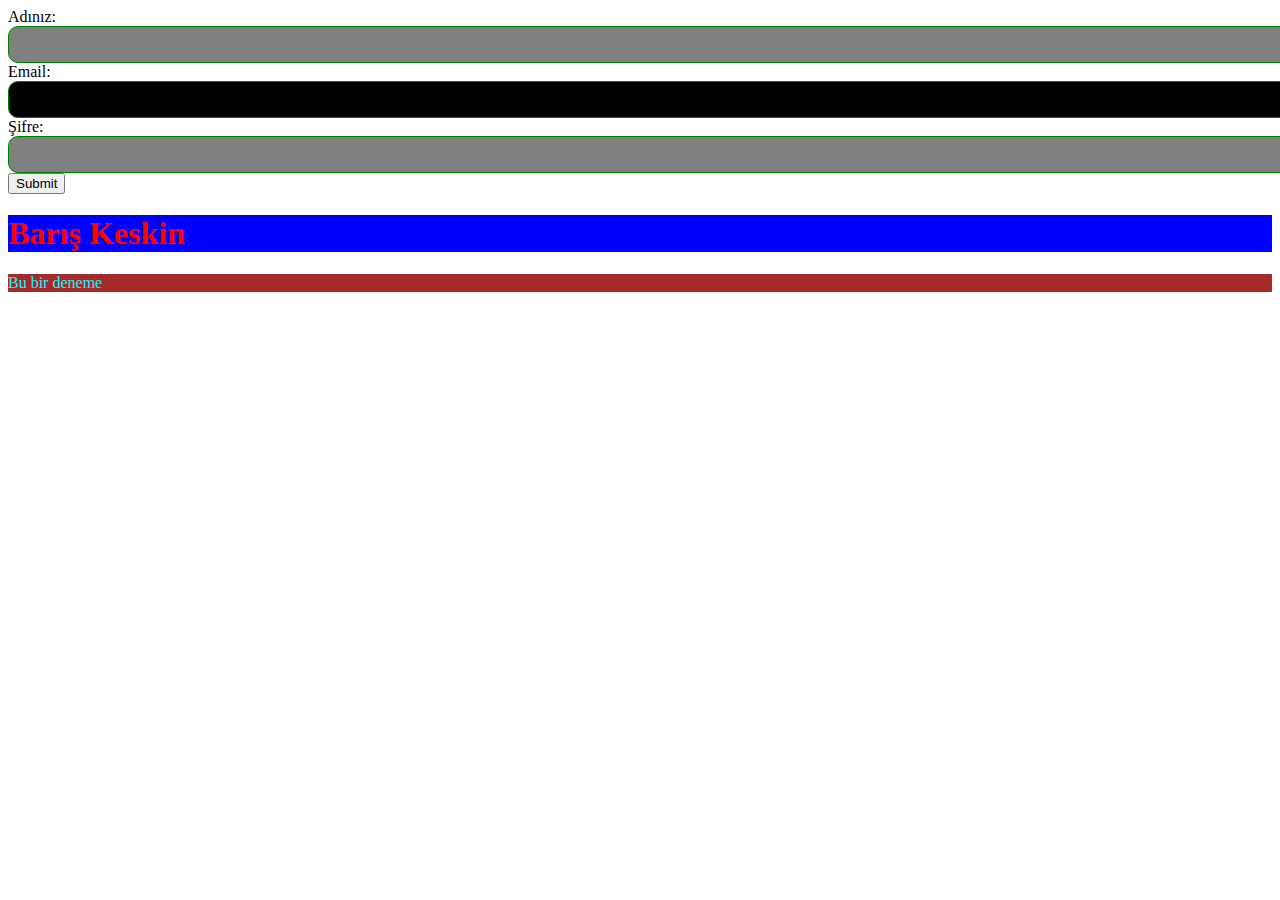
<file: index.html>
<!DOCTYPE html>
<html>
  <head>
    <meta charset="UTF-8" />
    <link rel="icon" type="image/svg+xml" href="/favicon.svg" />
    <meta name="viewport" content="width=device-width, initial-scale=1.0" />
    <style>
      input[type=text], input[type=password],input [type=email]{
        width: 100%;
        padding: 10px; /* kutunun içindeki aralığı genişletti. daha güzel duruyor. */
        border: 1px solid green;
        border-radius: 10px;
        color: blue;
        background-color: gray;
      }
      input[type=text]:focus, input[type=password]:focus, input [type=email]:focus{
        background-color: lightblue;
    

        
      }
      .myClass{
        /* class oluşturduğun zaman . ile başlatman gerekmekte*/
        /* "." koymadığın zaman onları input gibi selector olarak alıyor. onlar zaten var olan classlar. */
        color: red;
        background-color: blue; 
      }

      p.someClass{
        /* sadece p'de geçerli oluyor.*/
        /* mesela h1 de kullanmaya kalksan çalışmıyor */
        color: cyan;
        background-color: brown; 
      }

      
      #email{
        background-color: black;
      }
    </style>
  </head>

  <body>

    Adınız: <input type="text">
    Email: <input id ="email" type="text">
    <!-- Email'in type'ını email yaptığım zaman style'daki verdiğim özelliştirmeler çalışmıyor -->
    <!-- html'de o sayfada, o id'yi bir daha kullanmamamız <yap></yap>na yapılıyor? -->
    Şifre: <input type="password">
    <input type="submit">

    <h1 class="myClass"> Barış Keskin </h1>
    <!-- app.css'de h1 ile ilgili özelleştirme olduğu var ama .myClass'daki özelleştirmeye öncelik verdi -->
    <p class="someClass">Bu bir deneme</p>
    

    
    <div id="root"></div>
    <script type="module" src="/src/index.jsx"></script>

    <script src="https://replit.com/public/js/replit-badge-v2.js" theme="orange" position="bottom-right"></script>

  </body>
</html>
</file>
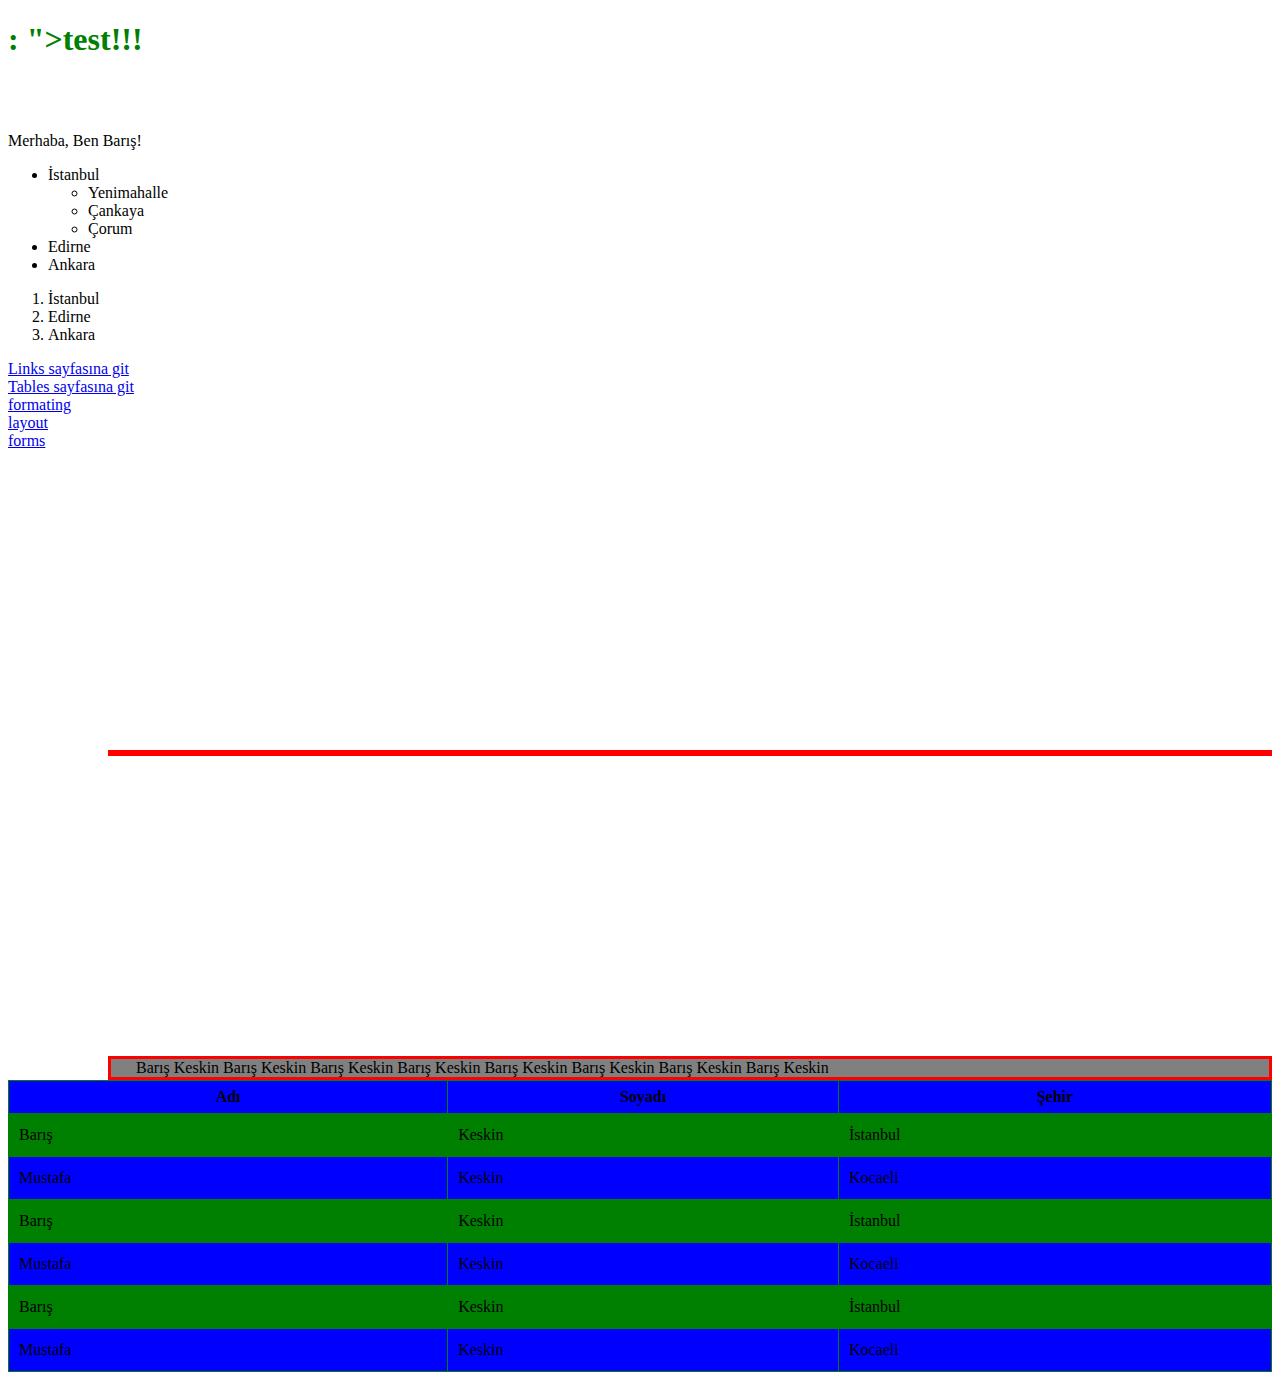
<file: index2.html>
<!DOCTYPE html>
<html lang="en">
  <head>
    <meta charset="UTF-8" />
    <link rel="icon" type="image/svg+xml" href="/favicon.svg" />
    <style>
      h1{
        color: green;
      }

      div{
        border:3px solid red;
        margin-top:300px;
        margin-left:100px;
        /* margin ekranın kenarlarından olan uzaklık*/
        /* yani elementin kendi dışındaki elementlere olan uzaklığı */
        /* div bodynin içinde. bodyye olan uzaklığını verir */
        /* divin içinde başka bir div olsa... */
        /* tam tersleri de oluyor */
        background-color:gray;

        padding-left: 25px;
        /* yazıyı kutunun içinden, soldan 25px attı */
        /* sadece padding: 25px; de diyebilirsin */
      }
      /* tablolara özel ama th'a özel değil */
      table{
        border-collapse:collapse;/* bir araya getir, açma. demekmiş. */
        width: 100%;
      }
      th, td{/* derste buraya table yazdık ama yazmasak da çalışıyor*/
        border: 1px solid green;
      }
      th{
        height: 30px;
      }
      td{
        height: 40px;
        vertical-align: center; /* 'y' ekseni */
        text-align: left; /* 'x' ekseni */
        padding-left: 10px;
      }
      tr:hover{ /* hover, üzerine geliği zaman yapılacak şey */
        background-color: red;
      }
      tr:nth-child(even){ /* 'even' çift demek*/ /* ilk satırı da sayıcan */
        background-color: green;
      }
      tr:nth-child(odd){
        background-color: blue;
      }

    </style>
    <meta name="viewport" content="width=device-width, initial-scale=1.0" />
    <h1 style="background-blend-mode: darken; color: green; font-size: 2em;">: ">test!!!</h1>
    <br><br>
    <title>React + TypeScript + Replit</title>
    <p> Merhaba, Ben Barış!</p>
    <ul>
      <li>
        İstanbul
        <ul>
          <li>Yenimahalle</li>
          <li>Çankaya</li>
          <li>Çorum</li>
        </ul>
      </li>
      <li>Edirne</li>
      <li>Ankara</li>
    </ul>
    <ol>
      <li>İstanbul</li>
      <li>Edirne</li>
      <li>Ankara</li>
    </ol>
  </head>
  <body>
    <a href="links.html">Links sayfasına git</a><br>
    <a href="tables.html">Tables sayfasına git</a><br>
    <a href="formatting.html">formating</a><br>
    <a href="layout.html">layout</a><br>
    <a href="forms.html">forms</a><br>
    <div id="root"></div>
    <script type="module" src="/src/index.jsx"></script>

    <!--
    This script places a badge on your repl's full-browser view back to your repl's cover
    page. Try various colors for the theme: dark, light, red, orange, yellow, lime, green,
    teal, blue, blurple, magenta, pink!
    -->
    <script src="https://replit.com/public/js/replit-badge-v2.js" theme="orange" position="bottom-right"></script>


<div>
  Barış Keskin Barış Keskin Barış Keskin Barış Keskin Barış Keskin Barış Keskin Barış Keskin Barış Keskin 
</div>
    <table>
      <tr>
        <th>Adı</th>
        <th>Soyadı</th>
        <th>Şehir</th>
      </tr>
      <tr>
        <td>Barış</td>
        <td>Keskin</td>
        <td>İstanbul</td>
      </tr>
      <tr>
        <td>Mustafa</td>
        <td>Keskin</td>
        <td>Kocaeli</td>
      </tr>
      <tr>
        <td>Barış</td>
        <td>Keskin</td>
        <td>İstanbul</td>
      </tr>
      <tr>
        <td>Mustafa</td>
        <td>Keskin</td>
        <td>Kocaeli</td>
      </tr>
      <tr>
        <td>Barış</td>
        <td>Keskin</td>
        <td>İstanbul</td>
      </tr>
      <tr>
        <td>Mustafa</td>
        <td>Keskin</td>
        <td>Kocaeli</td>
      </tr>
    </table>
  </body>
</html>
</file>
